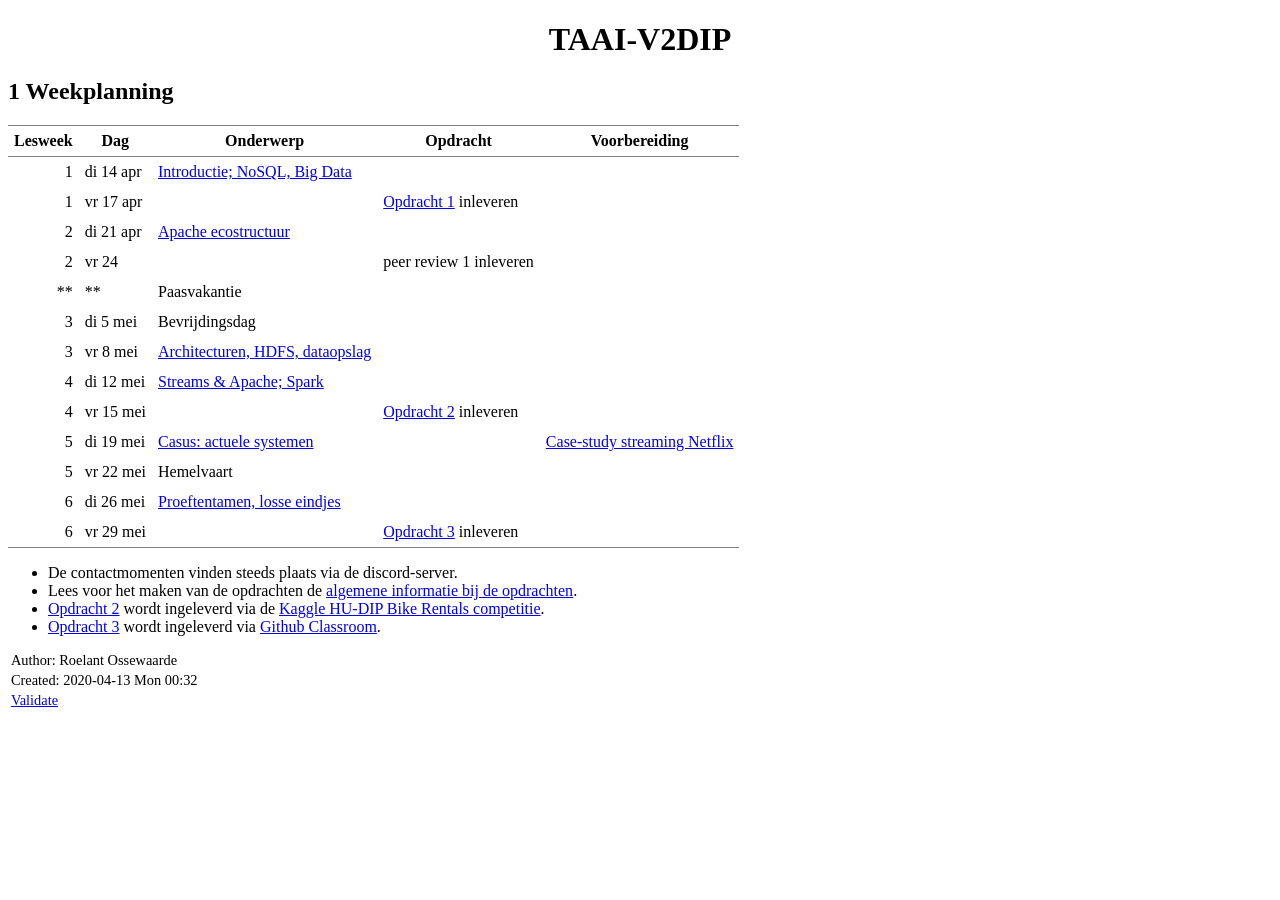
<file: index.html>
<?xml version="1.0" encoding="utf-8"?>
<!DOCTYPE html PUBLIC "-//W3C//DTD XHTML 1.0 Strict//EN"
"http://www.w3.org/TR/xhtml1/DTD/xhtml1-strict.dtd">
<html xmlns="http://www.w3.org/1999/xhtml" lang="en" xml:lang="en">
<head>
<!-- 2020-04-13 Mon 00:32 -->
<meta http-equiv="Content-Type" content="text/html;charset=utf-8" />
<meta name="viewport" content="width=device-width, initial-scale=1" />
<title>TAAI-V2DIP</title>
<meta name="generator" content="Org mode" />
<meta name="author" content="Roelant Ossewaarde" />
<style type="text/css">
 <!--/*--><![CDATA[/*><!--*/
  .title  { text-align: center;
             margin-bottom: .2em; }
  .subtitle { text-align: center;
              font-size: medium;
              font-weight: bold;
              margin-top:0; }
  .todo   { font-family: monospace; color: red; }
  .done   { font-family: monospace; color: green; }
  .priority { font-family: monospace; color: orange; }
  .tag    { background-color: #eee; font-family: monospace;
            padding: 2px; font-size: 80%; font-weight: normal; }
  .timestamp { color: #bebebe; }
  .timestamp-kwd { color: #5f9ea0; }
  .org-right  { margin-left: auto; margin-right: 0px;  text-align: right; }
  .org-left   { margin-left: 0px;  margin-right: auto; text-align: left; }
  .org-center { margin-left: auto; margin-right: auto; text-align: center; }
  .underline { text-decoration: underline; }
  #postamble p, #preamble p { font-size: 90%; margin: .2em; }
  p.verse { margin-left: 3%; }
  pre {
    border: 1px solid #ccc;
    box-shadow: 3px 3px 3px #eee;
    padding: 8pt;
    font-family: monospace;
    overflow: auto;
    margin: 1.2em;
  }
  pre.src {
    position: relative;
    overflow: visible;
    padding-top: 1.2em;
  }
  pre.src:before {
    display: none;
    position: absolute;
    background-color: white;
    top: -10px;
    right: 10px;
    padding: 3px;
    border: 1px solid black;
  }
  pre.src:hover:before { display: inline;}
  /* Languages per Org manual */
  pre.src-asymptote:before { content: 'Asymptote'; }
  pre.src-awk:before { content: 'Awk'; }
  pre.src-C:before { content: 'C'; }
  /* pre.src-C++ doesn't work in CSS */
  pre.src-clojure:before { content: 'Clojure'; }
  pre.src-css:before { content: 'CSS'; }
  pre.src-D:before { content: 'D'; }
  pre.src-ditaa:before { content: 'ditaa'; }
  pre.src-dot:before { content: 'Graphviz'; }
  pre.src-calc:before { content: 'Emacs Calc'; }
  pre.src-emacs-lisp:before { content: 'Emacs Lisp'; }
  pre.src-fortran:before { content: 'Fortran'; }
  pre.src-gnuplot:before { content: 'gnuplot'; }
  pre.src-haskell:before { content: 'Haskell'; }
  pre.src-hledger:before { content: 'hledger'; }
  pre.src-java:before { content: 'Java'; }
  pre.src-js:before { content: 'Javascript'; }
  pre.src-latex:before { content: 'LaTeX'; }
  pre.src-ledger:before { content: 'Ledger'; }
  pre.src-lisp:before { content: 'Lisp'; }
  pre.src-lilypond:before { content: 'Lilypond'; }
  pre.src-lua:before { content: 'Lua'; }
  pre.src-matlab:before { content: 'MATLAB'; }
  pre.src-mscgen:before { content: 'Mscgen'; }
  pre.src-ocaml:before { content: 'Objective Caml'; }
  pre.src-octave:before { content: 'Octave'; }
  pre.src-org:before { content: 'Org mode'; }
  pre.src-oz:before { content: 'OZ'; }
  pre.src-plantuml:before { content: 'Plantuml'; }
  pre.src-processing:before { content: 'Processing.js'; }
  pre.src-python:before { content: 'Python'; }
  pre.src-R:before { content: 'R'; }
  pre.src-ruby:before { content: 'Ruby'; }
  pre.src-sass:before { content: 'Sass'; }
  pre.src-scheme:before { content: 'Scheme'; }
  pre.src-screen:before { content: 'Gnu Screen'; }
  pre.src-sed:before { content: 'Sed'; }
  pre.src-sh:before { content: 'shell'; }
  pre.src-sql:before { content: 'SQL'; }
  pre.src-sqlite:before { content: 'SQLite'; }
  /* additional languages in org.el's org-babel-load-languages alist */
  pre.src-forth:before { content: 'Forth'; }
  pre.src-io:before { content: 'IO'; }
  pre.src-J:before { content: 'J'; }
  pre.src-makefile:before { content: 'Makefile'; }
  pre.src-maxima:before { content: 'Maxima'; }
  pre.src-perl:before { content: 'Perl'; }
  pre.src-picolisp:before { content: 'Pico Lisp'; }
  pre.src-scala:before { content: 'Scala'; }
  pre.src-shell:before { content: 'Shell Script'; }
  pre.src-ebnf2ps:before { content: 'ebfn2ps'; }
  /* additional language identifiers per "defun org-babel-execute"
       in ob-*.el */
  pre.src-cpp:before  { content: 'C++'; }
  pre.src-abc:before  { content: 'ABC'; }
  pre.src-coq:before  { content: 'Coq'; }
  pre.src-groovy:before  { content: 'Groovy'; }
  /* additional language identifiers from org-babel-shell-names in
     ob-shell.el: ob-shell is the only babel language using a lambda to put
     the execution function name together. */
  pre.src-bash:before  { content: 'bash'; }
  pre.src-csh:before  { content: 'csh'; }
  pre.src-ash:before  { content: 'ash'; }
  pre.src-dash:before  { content: 'dash'; }
  pre.src-ksh:before  { content: 'ksh'; }
  pre.src-mksh:before  { content: 'mksh'; }
  pre.src-posh:before  { content: 'posh'; }
  /* Additional Emacs modes also supported by the LaTeX listings package */
  pre.src-ada:before { content: 'Ada'; }
  pre.src-asm:before { content: 'Assembler'; }
  pre.src-caml:before { content: 'Caml'; }
  pre.src-delphi:before { content: 'Delphi'; }
  pre.src-html:before { content: 'HTML'; }
  pre.src-idl:before { content: 'IDL'; }
  pre.src-mercury:before { content: 'Mercury'; }
  pre.src-metapost:before { content: 'MetaPost'; }
  pre.src-modula-2:before { content: 'Modula-2'; }
  pre.src-pascal:before { content: 'Pascal'; }
  pre.src-ps:before { content: 'PostScript'; }
  pre.src-prolog:before { content: 'Prolog'; }
  pre.src-simula:before { content: 'Simula'; }
  pre.src-tcl:before { content: 'tcl'; }
  pre.src-tex:before { content: 'TeX'; }
  pre.src-plain-tex:before { content: 'Plain TeX'; }
  pre.src-verilog:before { content: 'Verilog'; }
  pre.src-vhdl:before { content: 'VHDL'; }
  pre.src-xml:before { content: 'XML'; }
  pre.src-nxml:before { content: 'XML'; }
  /* add a generic configuration mode; LaTeX export needs an additional
     (add-to-list 'org-latex-listings-langs '(conf " ")) in .emacs */
  pre.src-conf:before { content: 'Configuration File'; }

  table { border-collapse:collapse; }
  caption.t-above { caption-side: top; }
  caption.t-bottom { caption-side: bottom; }
  td, th { vertical-align:top;  }
  th.org-right  { text-align: center;  }
  th.org-left   { text-align: center;   }
  th.org-center { text-align: center; }
  td.org-right  { text-align: right;  }
  td.org-left   { text-align: left;   }
  td.org-center { text-align: center; }
  dt { font-weight: bold; }
  .footpara { display: inline; }
  .footdef  { margin-bottom: 1em; }
  .figure { padding: 1em; }
  .figure p { text-align: center; }
  .equation-container {
    display: table;
    text-align: center;
    width: 100%;
  }
  .equation {
    vertical-align: middle;
  }
  .equation-label {
    display: table-cell;
    text-align: right;
    vertical-align: middle;
  }
  .inlinetask {
    padding: 10px;
    border: 2px solid gray;
    margin: 10px;
    background: #ffffcc;
  }
  #org-div-home-and-up
   { text-align: right; font-size: 70%; white-space: nowrap; }
  textarea { overflow-x: auto; }
  .linenr { font-size: smaller }
  .code-highlighted { background-color: #ffff00; }
  .org-info-js_info-navigation { border-style: none; }
  #org-info-js_console-label
    { font-size: 10px; font-weight: bold; white-space: nowrap; }
  .org-info-js_search-highlight
    { background-color: #ffff00; color: #000000; font-weight: bold; }
  .org-svg { width: 90%; }
  /*]]>*/-->
</style>
<script type="text/javascript">
/*
@licstart  The following is the entire license notice for the
JavaScript code in this tag.

Copyright (C) 2012-2020 Free Software Foundation, Inc.

The JavaScript code in this tag is free software: you can
redistribute it and/or modify it under the terms of the GNU
General Public License (GNU GPL) as published by the Free Software
Foundation, either version 3 of the License, or (at your option)
any later version.  The code is distributed WITHOUT ANY WARRANTY;
without even the implied warranty of MERCHANTABILITY or FITNESS
FOR A PARTICULAR PURPOSE.  See the GNU GPL for more details.

As additional permission under GNU GPL version 3 section 7, you
may distribute non-source (e.g., minimized or compacted) forms of
that code without the copy of the GNU GPL normally required by
section 4, provided you include this license notice and a URL
through which recipients can access the Corresponding Source.


@licend  The above is the entire license notice
for the JavaScript code in this tag.
*/
<!--/*--><![CDATA[/*><!--*/
 function CodeHighlightOn(elem, id)
 {
   var target = document.getElementById(id);
   if(null != target) {
     elem.cacheClassElem = elem.className;
     elem.cacheClassTarget = target.className;
     target.className = "code-highlighted";
     elem.className   = "code-highlighted";
   }
 }
 function CodeHighlightOff(elem, id)
 {
   var target = document.getElementById(id);
   if(elem.cacheClassElem)
     elem.className = elem.cacheClassElem;
   if(elem.cacheClassTarget)
     target.className = elem.cacheClassTarget;
 }
/*]]>*///-->
</script>
</head>
<body>
<div id="content">
<h1 class="title">TAAI-V2DIP</h1>

<div id="outline-container-org442bb67" class="outline-2">
<h2 id="org442bb67"><span class="section-number-2">1</span> Weekplanning</h2>
<div class="outline-text-2" id="text-1">
<table border="2" cellspacing="0" cellpadding="6" rules="groups" frame="hsides">


<colgroup>
<col  class="org-right" />

<col  class="org-left" />

<col  class="org-left" />

<col  class="org-left" />

<col  class="org-left" />
</colgroup>
<thead>
<tr>
<th scope="col" class="org-right">Lesweek</th>
<th scope="col" class="org-left">Dag</th>
<th scope="col" class="org-left">Onderwerp</th>
<th scope="col" class="org-left">Opdracht</th>
<th scope="col" class="org-left">Voorbereiding</th>
</tr>
</thead>
<tbody>
<tr>
<td class="org-right">1</td>
<td class="org-left">di 14 apr</td>
<td class="org-left"><a href="https://huict.github.io/taai-v2dip/dag1.html">Introductie; NoSQL, Big Data</a></td>
<td class="org-left">&#xa0;</td>
<td class="org-left">&#xa0;</td>
</tr>

<tr>
<td class="org-right">1</td>
<td class="org-left">vr 17 apr</td>
<td class="org-left">&#xa0;</td>
<td class="org-left"><a href="https://canvas.hu.nl/courses/7561/assignments/77191">Opdracht 1</a> inleveren</td>
<td class="org-left">&#xa0;</td>
</tr>

<tr>
<td class="org-right">2</td>
<td class="org-left">di 21 apr</td>
<td class="org-left"><a href="https://huict.github.io/taai-v2dip/dag3.html">Apache ecostructuur</a></td>
<td class="org-left">&#xa0;</td>
<td class="org-left">&#xa0;</td>
</tr>

<tr>
<td class="org-right">2</td>
<td class="org-left">vr 24</td>
<td class="org-left">&#xa0;</td>
<td class="org-left">peer review 1 inleveren</td>
<td class="org-left">&#xa0;</td>
</tr>

<tr>
<td class="org-right">**</td>
<td class="org-left">**</td>
<td class="org-left">Paasvakantie</td>
<td class="org-left">&#xa0;</td>
<td class="org-left">&#xa0;</td>
</tr>

<tr>
<td class="org-right">3</td>
<td class="org-left">di 5 mei</td>
<td class="org-left">Bevrijdingsdag</td>
<td class="org-left">&#xa0;</td>
<td class="org-left">&#xa0;</td>
</tr>

<tr>
<td class="org-right">3</td>
<td class="org-left">vr 8 mei</td>
<td class="org-left"><a href="https://huict.github.io/taai-v2dip/dag5.html">Architecturen, HDFS, dataopslag</a></td>
<td class="org-left">&#xa0;</td>
<td class="org-left">&#xa0;</td>
</tr>

<tr>
<td class="org-right">4</td>
<td class="org-left">di 12 mei</td>
<td class="org-left"><a href="https://huict.github.io/taai-v2dip/dag7.html">Streams &amp; Apache; Spark</a></td>
<td class="org-left">&#xa0;</td>
<td class="org-left">&#xa0;</td>
</tr>

<tr>
<td class="org-right">4</td>
<td class="org-left">vr 15 mei</td>
<td class="org-left">&#xa0;</td>
<td class="org-left"><a href="https://canvas.hu.nl/courses/7561/assignments/77318">Opdracht 2</a> inleveren</td>
<td class="org-left">&#xa0;</td>
</tr>

<tr>
<td class="org-right">5</td>
<td class="org-left">di 19 mei</td>
<td class="org-left"><a href="https://huict.github.io/taai-v2dip/dag9.html">Casus: actuele systemen</a></td>
<td class="org-left">&#xa0;</td>
<td class="org-left"><a href="https://www.infoq.com/articles/netflix-migrating-stream-processing">Case-study streaming Netflix</a></td>
</tr>

<tr>
<td class="org-right">5</td>
<td class="org-left">vr 22 mei</td>
<td class="org-left">Hemelvaart</td>
<td class="org-left">&#xa0;</td>
<td class="org-left">&#xa0;</td>
</tr>

<tr>
<td class="org-right">6</td>
<td class="org-left">di 26 mei</td>
<td class="org-left"><a href="https://huict.github.io/tict-vkbdsd-17/dag11.html">Proeftentamen, losse eindjes</a></td>
<td class="org-left">&#xa0;</td>
<td class="org-left">&#xa0;</td>
</tr>

<tr>
<td class="org-right">6</td>
<td class="org-left">vr 29 mei</td>
<td class="org-left">&#xa0;</td>
<td class="org-left"><a href="https://canvas.hu.nl/courses/7561/assignments/77319">Opdracht 3</a> inleveren</td>
<td class="org-left">&#xa0;</td>
</tr>
</tbody>
</table>

<ul class="org-ul">
<li>De contactmomenten vinden steeds plaats via de discord-server.</li>
<li>Lees voor het maken van de opdrachten de <a href="https://canvas.hu.nl/courses/7561/pages/algemene-informatie-over-opdrachten-dip">algemene informatie bij de opdrachten</a>.</li>
<li><a href="https://canvas.hu.nl/courses/7561/assignments/77318">Opdracht 2</a> wordt ingeleverd via de <a href="https://www.kaggle.com/c/hu-dip-bike-rentals">Kaggle HU-DIP Bike Rentals competitie</a>.</li>
<li><a href="https://canvas.hu.nl/courses/7561/assignments/77319">Opdracht 3</a> wordt ingeleverd via <a href="https://classroom.github.com/classrooms/18382135-hogeschool-utrecht-institute-for-ict-ai-dip">Github Classroom</a>.</li>
</ul>
</div>
</div>
</div>
<div id="postamble" class="status">
<p class="author">Author: Roelant Ossewaarde</p>
<p class="date">Created: 2020-04-13 Mon 00:32</p>
<p class="validation"><a href="http://validator.w3.org/check?uri=referer">Validate</a></p>
</div>
</body>
</html>
</file>
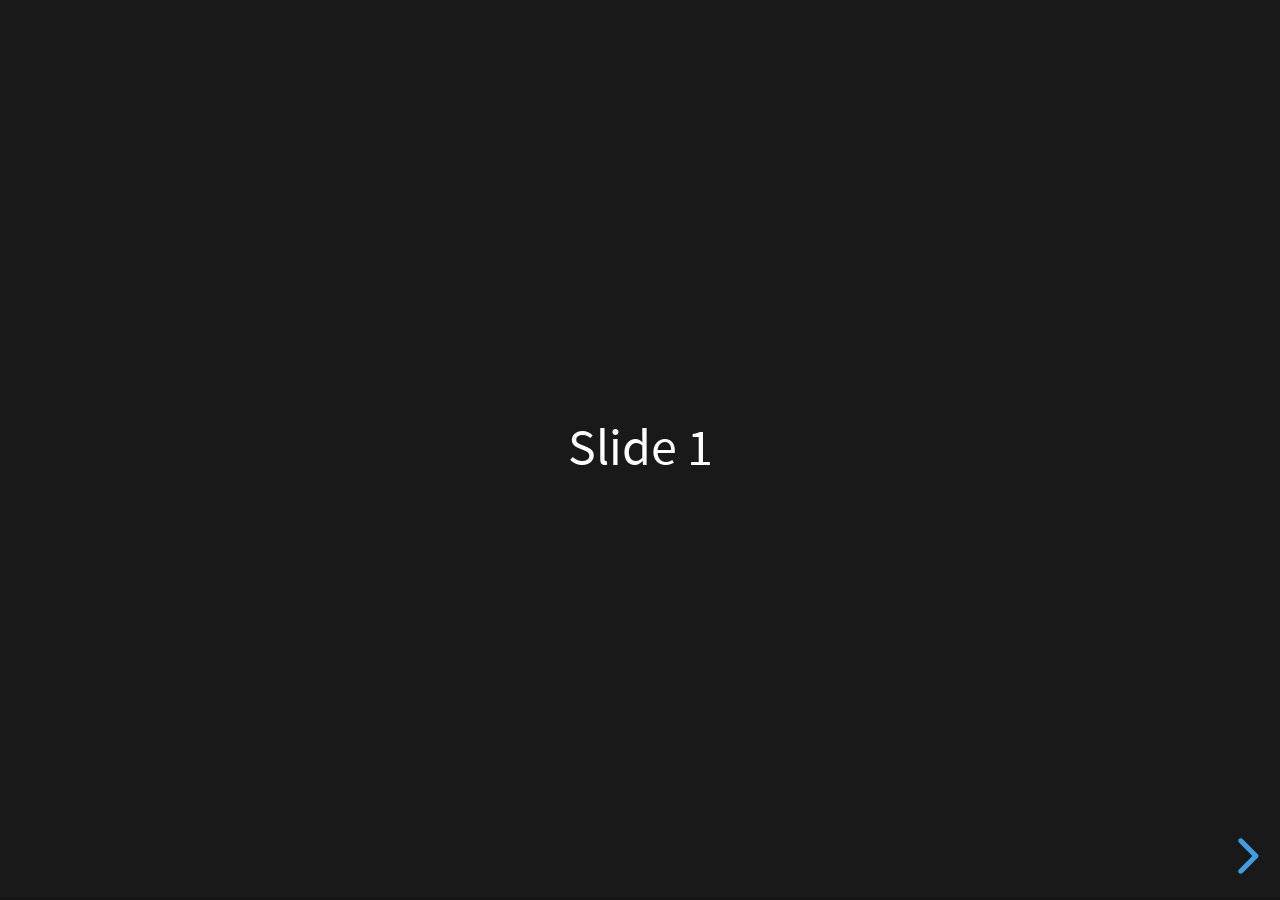
<file: reveal.js/index.html>
<!doctype html>
<html>
	<head>
		<meta charset="utf-8">
		<meta name="viewport" content="width=device-width, initial-scale=1.0, maximum-scale=1.0, user-scalable=no">

		<title>reveal.js</title>

		<link rel="stylesheet" href="css/reset.css">
		<link rel="stylesheet" href="css/reveal.css">
		<link rel="stylesheet" href="css/theme/black.css">

		<!-- Theme used for syntax highlighting of code -->
		<link rel="stylesheet" href="lib/css/monokai.css">

		<!-- Printing and PDF exports -->
		<script>
			var link = document.createElement( 'link' );
			link.rel = 'stylesheet';
			link.type = 'text/css';
			link.href = window.location.search.match( /print-pdf/gi ) ? 'css/print/pdf.css' : 'css/print/paper.css';
			document.getElementsByTagName( 'head' )[0].appendChild( link );
		</script>
	</head>
	<body>
		<div class="reveal">
			<div class="slides">
				<section>Slide 1</section>
				<section>Slide 2</section>
			</div>
		</div>

		<script src="js/reveal.js"></script>

		<script>
			// More info about config & dependencies:
			// - https://github.com/hakimel/reveal.js#configuration
			// - https://github.com/hakimel/reveal.js#dependencies
			Reveal.initialize({
				dependencies: [
					{ src: 'plugin/markdown/marked.js' },
					{ src: 'plugin/markdown/markdown.js' },
					{ src: 'plugin/notes/notes.js', async: true },
					{ src: 'plugin/highlight/highlight.js', async: true }
				]
			});
		</script>
	</body>
</html>
</file>
<file: reveal.js/css/theme/black.css>
/**
 * Black theme for reveal.js. This is the opposite of the 'white' theme.
 *
 * By Hakim El Hattab, http://hakim.se
 */
@import url(../../lib/font/source-sans-pro/source-sans-pro.css);
section.has-light-background, section.has-light-background h1, section.has-light-background h2, section.has-light-background h3, section.has-light-background h4, section.has-light-background h5, section.has-light-background h6 {
  color: #222; }

/*********************************************
 * GLOBAL STYLES
 *********************************************/
body {
  background: #191919;
  background-color: #191919; }

.reveal {
  font-family: "Source Sans Pro", Helvetica, sans-serif;
  font-size: 42px;
  font-weight: normal;
  color: #fff; }

::selection {
  color: #fff;
  background: #bee4fd;
  text-shadow: none; }

::-moz-selection {
  color: #fff;
  background: #bee4fd;
  text-shadow: none; }

.reveal .slides section,
.reveal .slides section > section {
  line-height: 1.3;
  font-weight: inherit; }

/*********************************************
 * HEADERS
 *********************************************/
.reveal h1,
.reveal h2,
.reveal h3,
.reveal h4,
.reveal h5,
.reveal h6 {
  margin: 0 0 20px 0;
  color: #fff;
  font-family: "Source Sans Pro", Helvetica, sans-serif;
  font-weight: 600;
  line-height: 1.2;
  letter-spacing: normal;
  text-transform: uppercase;
  text-shadow: none;
  word-wrap: break-word; }

.reveal h1 {
  font-size: 2.5em; }

.reveal h2 {
  font-size: 1.6em; }

.reveal h3 {
  font-size: 1.3em; }

.reveal h4 {
  font-size: 1em; }

.reveal h1 {
  text-shadow: none; }

/*********************************************
 * OTHER
 *********************************************/
.reveal p {
  margin: 20px 0;
  line-height: 1.3; }

/* Ensure certain elements are never larger than the slide itself */
.reveal img,
.reveal video,
.reveal iframe {
  max-width: 95%;
  max-height: 95%; }

.reveal strong,
.reveal b {
  font-weight: bold; }

.reveal em {
  font-style: italic; }

.reveal ol,
.reveal dl,
.reveal ul {
  display: inline-block;
  text-align: left;
  margin: 0 0 0 1em; }

.reveal ol {
  list-style-type: decimal; }

.reveal ul {
  list-style-type: disc; }

.reveal ul ul {
  list-style-type: square; }

.reveal ul ul ul {
  list-style-type: circle; }

.reveal ul ul,
.reveal ul ol,
.reveal ol ol,
.reveal ol ul {
  display: block;
  margin-left: 40px; }

.reveal dt {
  font-weight: bold; }

.reveal dd {
  margin-left: 40px; }

.reveal blockquote {
  display: block;
  position: relative;
  width: 70%;
  margin: 20px auto;
  padding: 5px;
  font-style: italic;
  background: rgba(255, 255, 255, 0.05);
  box-shadow: 0px 0px 2px rgba(0, 0, 0, 0.2); }

.reveal blockquote p:first-child,
.reveal blockquote p:last-child {
  display: inline-block; }

.reveal q {
  font-style: italic; }

.reveal pre {
  display: block;
  position: relative;
  width: 90%;
  margin: 20px auto;
  text-align: left;
  font-size: 0.55em;
  font-family: monospace;
  line-height: 1.2em;
  word-wrap: break-word;
  box-shadow: 0px 5px 15px rgba(0, 0, 0, 0.15); }

.reveal code {
  font-family: monospace;
  text-transform: none; }

.reveal pre code {
  display: block;
  padding: 5px;
  overflow: auto;
  max-height: 400px;
  word-wrap: normal; }

.reveal table {
  margin: auto;
  border-collapse: collapse;
  border-spacing: 0; }

.reveal table th {
  font-weight: bold; }

.reveal table th,
.reveal table td {
  text-align: left;
  padding: 0.2em 0.5em 0.2em 0.5em;
  border-bottom: 1px solid; }

.reveal table th[align="center"],
.reveal table td[align="center"] {
  text-align: center; }

.reveal table th[align="right"],
.reveal table td[align="right"] {
  text-align: right; }

.reveal table tbody tr:last-child th,
.reveal table tbody tr:last-child td {
  border-bottom: none; }

.reveal sup {
  vertical-align: super;
  font-size: smaller; }

.reveal sub {
  vertical-align: sub;
  font-size: smaller; }

.reveal small {
  display: inline-block;
  font-size: 0.6em;
  line-height: 1.2em;
  vertical-align: top; }

.reveal small * {
  vertical-align: top; }

/*********************************************
 * LINKS
 *********************************************/
.reveal a {
  color: #42affa;
  text-decoration: none;
  -webkit-transition: color .15s ease;
  -moz-transition: color .15s ease;
  transition: color .15s ease; }

.reveal a:hover {
  color: #8dcffc;
  text-shadow: none;
  border: none; }

.reveal .roll span:after {
  color: #fff;
  background: #068de9; }

/*********************************************
 * IMAGES
 *********************************************/
.reveal section img {
  margin: 15px 0px;
  background: rgba(255, 255, 255, 0.12);
  border: 4px solid #fff;
  box-shadow: 0 0 10px rgba(0, 0, 0, 0.15); }

.reveal section img.plain {
  border: 0;
  box-shadow: none; }

.reveal a img {
  -webkit-transition: all .15s linear;
  -moz-transition: all .15s linear;
  transition: all .15s linear; }

.reveal a:hover img {
  background: rgba(255, 255, 255, 0.2);
  border-color: #42affa;
  box-shadow: 0 0 20px rgba(0, 0, 0, 0.55); }

/*********************************************
 * NAVIGATION CONTROLS
 *********************************************/
.reveal .controls {
  color: #42affa; }

/*********************************************
 * PROGRESS BAR
 *********************************************/
.reveal .progress {
  background: rgba(0, 0, 0, 0.2);
  color: #42affa; }

.reveal .progress span {
  -webkit-transition: width 800ms cubic-bezier(0.26, 0.86, 0.44, 0.985);
  -moz-transition: width 800ms cubic-bezier(0.26, 0.86, 0.44, 0.985);
  transition: width 800ms cubic-bezier(0.26, 0.86, 0.44, 0.985); }

/*********************************************
 * PRINT BACKGROUND
 *********************************************/
@media print {
  .backgrounds {
    background-color: #191919; } }
</file>
<file: reveal.js/lib/css/monokai.css>
/*
Monokai style - ported by Luigi Maselli - http://grigio.org
*/

.hljs {
  display: block;
  overflow-x: auto;
  padding: 0.5em;
  background: #272822;
  color: #ddd;
}

.hljs-tag,
.hljs-keyword,
.hljs-selector-tag,
.hljs-literal,
.hljs-strong,
.hljs-name {
  color: #f92672;
}

.hljs-code {
  color: #66d9ef;
}

.hljs-class .hljs-title {
  color: white;
}

.hljs-attribute,
.hljs-symbol,
.hljs-regexp,
.hljs-link {
  color: #bf79db;
}

.hljs-string,
.hljs-bullet,
.hljs-subst,
.hljs-title,
.hljs-section,
.hljs-emphasis,
.hljs-type,
.hljs-built_in,
.hljs-builtin-name,
.hljs-selector-attr,
.hljs-selector-pseudo,
.hljs-addition,
.hljs-variable,
.hljs-template-tag,
.hljs-template-variable {
  color: #a6e22e;
}

.hljs-comment,
.hljs-quote,
.hljs-deletion,
.hljs-meta {
  color: #75715e;
}

.hljs-keyword,
.hljs-selector-tag,
.hljs-literal,
.hljs-doctag,
.hljs-title,
.hljs-section,
.hljs-type,
.hljs-selector-id {
  font-weight: bold;
}
</file>
